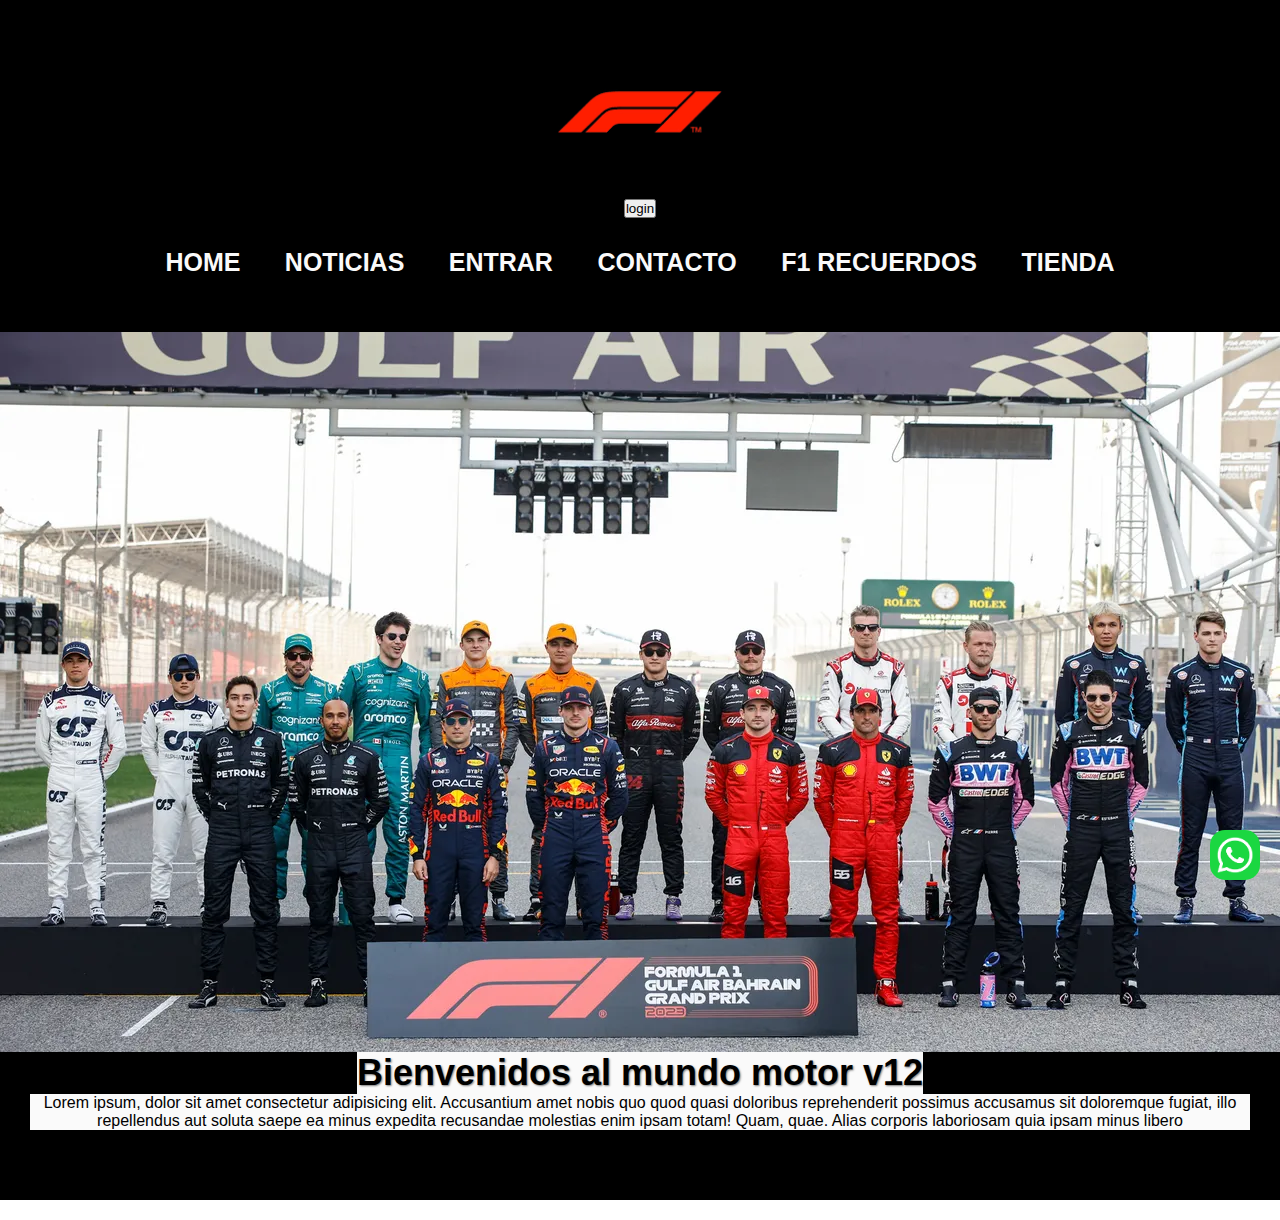
<file: f1/index.html>
<!DOCTYPE html>
<html lang="es">

<head>
    <meta charset="UTF-8">
    <meta name="viewport" content="width=device-width, initial-scale=1.0">
    <title>coderjaus</title>
    <!-- css -->
    <link rel="stylesheet" href="css/estilo.css">
</head>

<body>
    <header class="encabezado">
        <img class="logo" src="img/logof1.png" alt="logo de f1">
        <button class="Boton">login </button>

        <nav>
            <ul>
                <li><a href="index.html">Home</a></li>
                <li><a href="html/noticias.html">Noticias</a></li>
                <li><a href="html/iniciodesesion.html">Entrar</a></li>
                <li><a href="html/contacto.html">Contacto</a></li>
                <li><a href="html/f1recuerdos.html">F1 recuerdos</a></li>
                <li><a href="html/tienda.html">Tienda</a></li>
            </ul>
        </nav>
        <header class="banner">
            <img class="banner" src="img/pilotoss.jpg" alt="pilotos f1">
             <!-- banner -->

            <section class="bannerdeperfil ">
                <div class="bannercontenido">
                    <h2 class="subtitulo">Bienvenidos al mundo motor v12<span class="rojo"></span> </h2>
                    <p></p>
                </div>
            </section>

            </head>


            </main>
            <p class="loremm">Lorem ipsum, dolor sit amet consectetur adipisicing elit. Accusantium amet nobis quo quod quasi doloribus
                reprehenderit possimus accusamus sit doloremque fugiat, illo repellendus aut soluta saepe ea minus
                expedita
                recusandae molestias enim ipsam totam! Quam, quae. Alias corporis laboriosam quia ipsam minus libero
               </p>

            <a href="https://api.whatsapp.com/send?phone=22323233223232&text=hola,%20quiero%20comprar%20chocolate!"
                target="_blank">
                <img class="wsp" src="img/wsp.png" alt="logo de wsp">
            </a>

        </header>
</body>
</html>
</file>
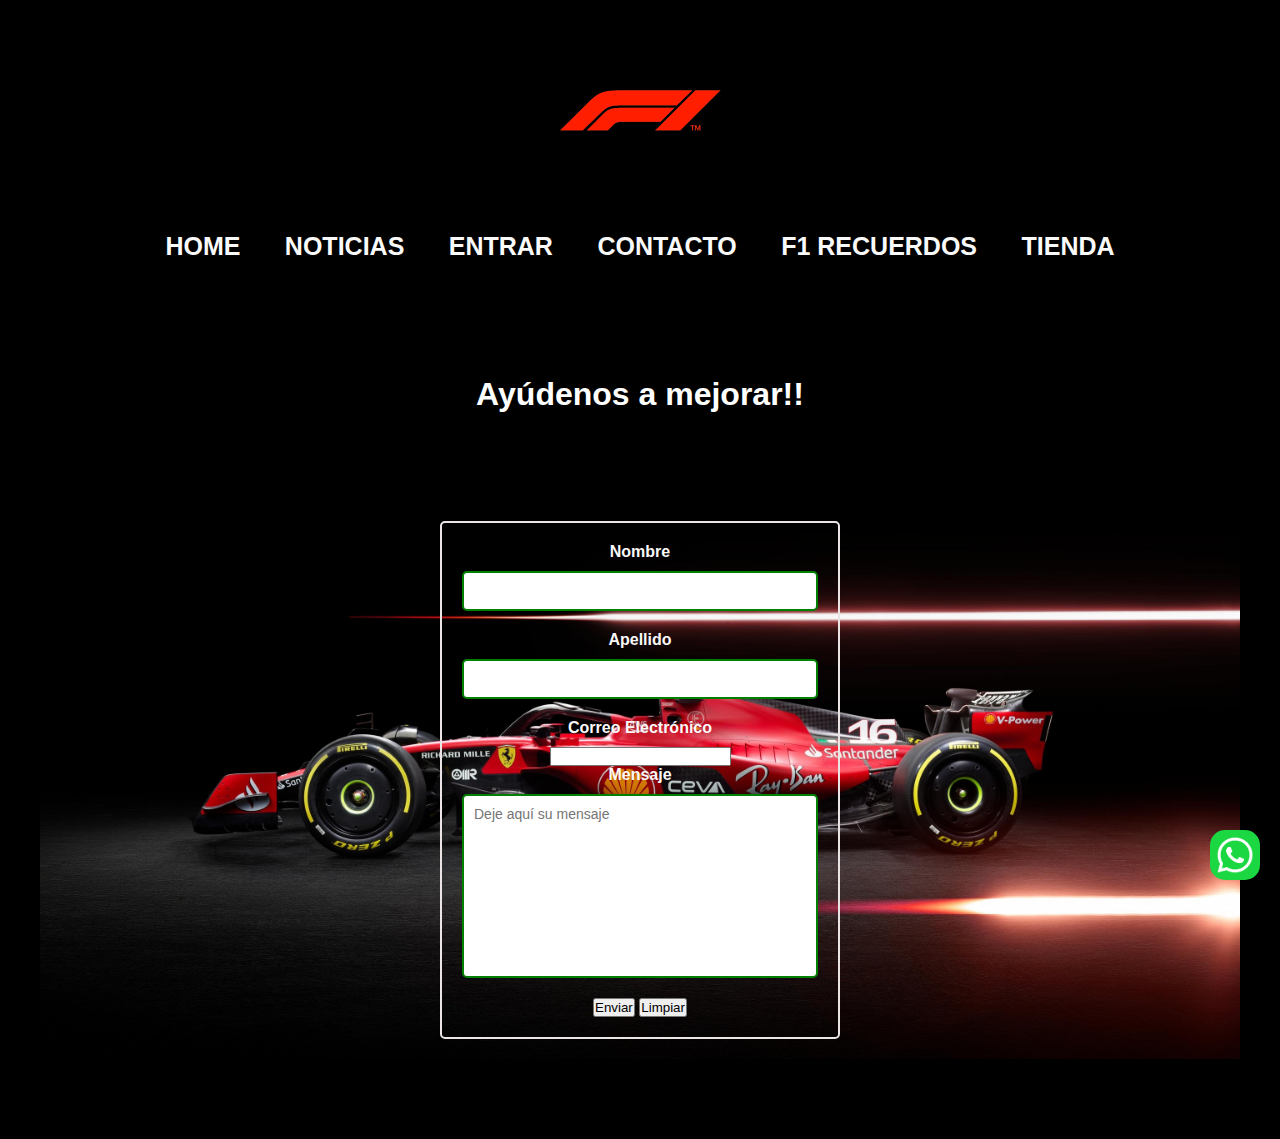
<file: f1/html/contacto.html>
<!DOCTYPE html>
<html lang="es">

<head>
    <meta charset="UTF-8">
    <meta name="viewport" content="width=device-width, initial-scale=1.0">
    <title>Formula1Fans</title>
    <!-- CSS -->
    <link rel="stylesheet" href="../css/estilo.css">
</head>

<body class="oscuro">
    <header>
        <a href="contacto">
            <img class="img destino" src="../img/logof1.png" alt="Logo de Formula1Fans">
        </a>
        <nav>
            <ul>
                <li><a href="../index.html">Home</a></li>
                <li><a href="noticias.html">Noticias</a></li>
                <li><a href="iniciodesesion.html">Entrar</a></li>
                <li><a href="contacto.html">Contacto</a></li>
                <li><a href="f1recuerdos.html">F1 Recuerdos</a></li>
                <li><a href="tienda.html">Tienda</a></li>
            </ul>
        </nav>
    </header>


    <main>
        <section class="contacto">
            <!-- Contenido de la sección de contacto -->
        
        <h1>Ayúdenos a mejorar!!</h1>
        <br><br><br><br><br><br>

        <form class="formu">
            <label for="nombre">Nombre</label>
            <input type="text" id="nombre">

            <label for="apellido">Apellido</label>
            <input type="text" id="apellido">

            <label for="email">Correo Electrónico</label>
            <input type="email" id="email">

            <label for="mensaje">Mensaje</label>
            <textarea id="mensaje" cols="30" rows="10" placeholder="Deje aquí su mensaje"></textarea>

            <input type="submit" value="Enviar">
            <input type="reset" value="Limpiar">
        </form>
    </section>
       
          
    </main>

    <footer>
        <h3>Formula1 Fans se reserva los derechos sobre imágenes y contenidos.</h3>
    </footer>

    <h4>Lorem ipsum dolor sit amet consectetur, adipisicing elit...</h4>

    <a href="https://api.whatsapp.com/send?phone=22323233223232&text=hola,%20quiero%20comprar%20chocolate!" target="_blank">
        <img class="wsp" src="../img/wsp.png" alt="Logo de WhatsApp">
    </a>
</body>

</html>
</file>
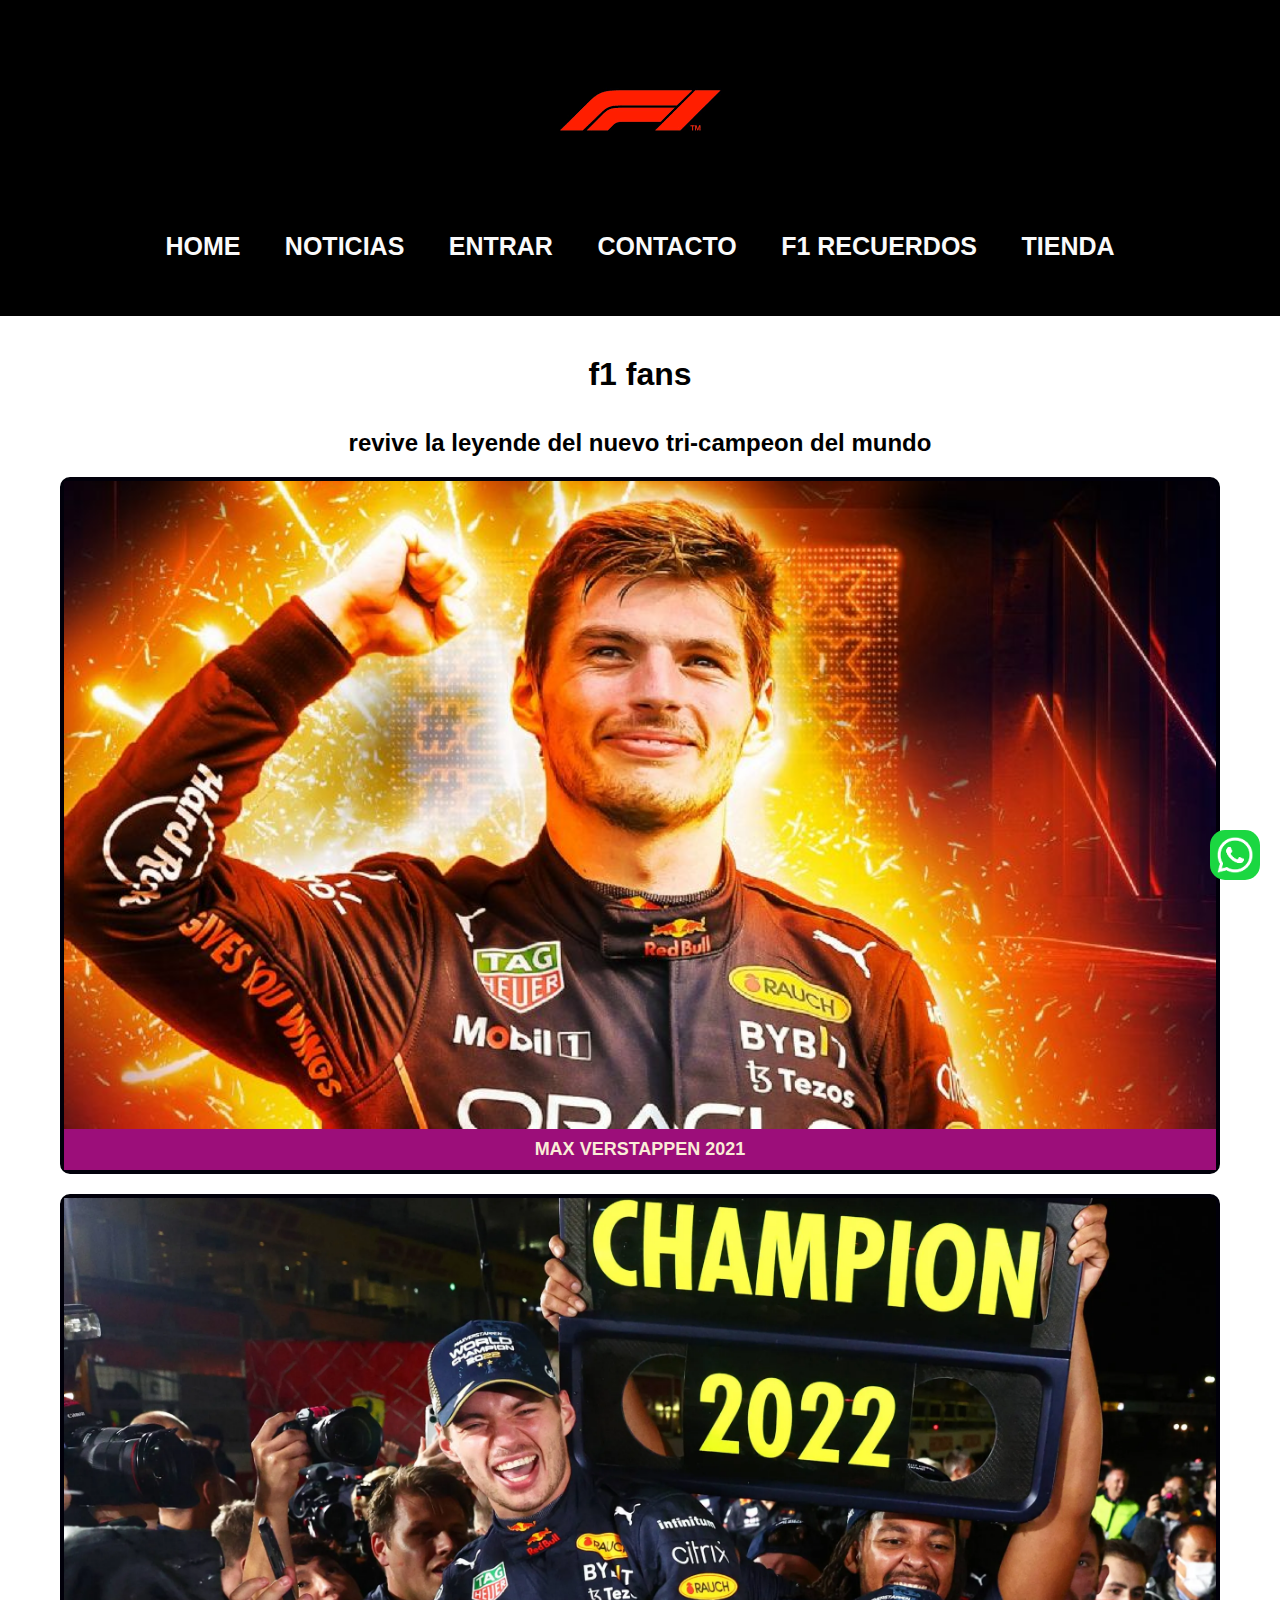
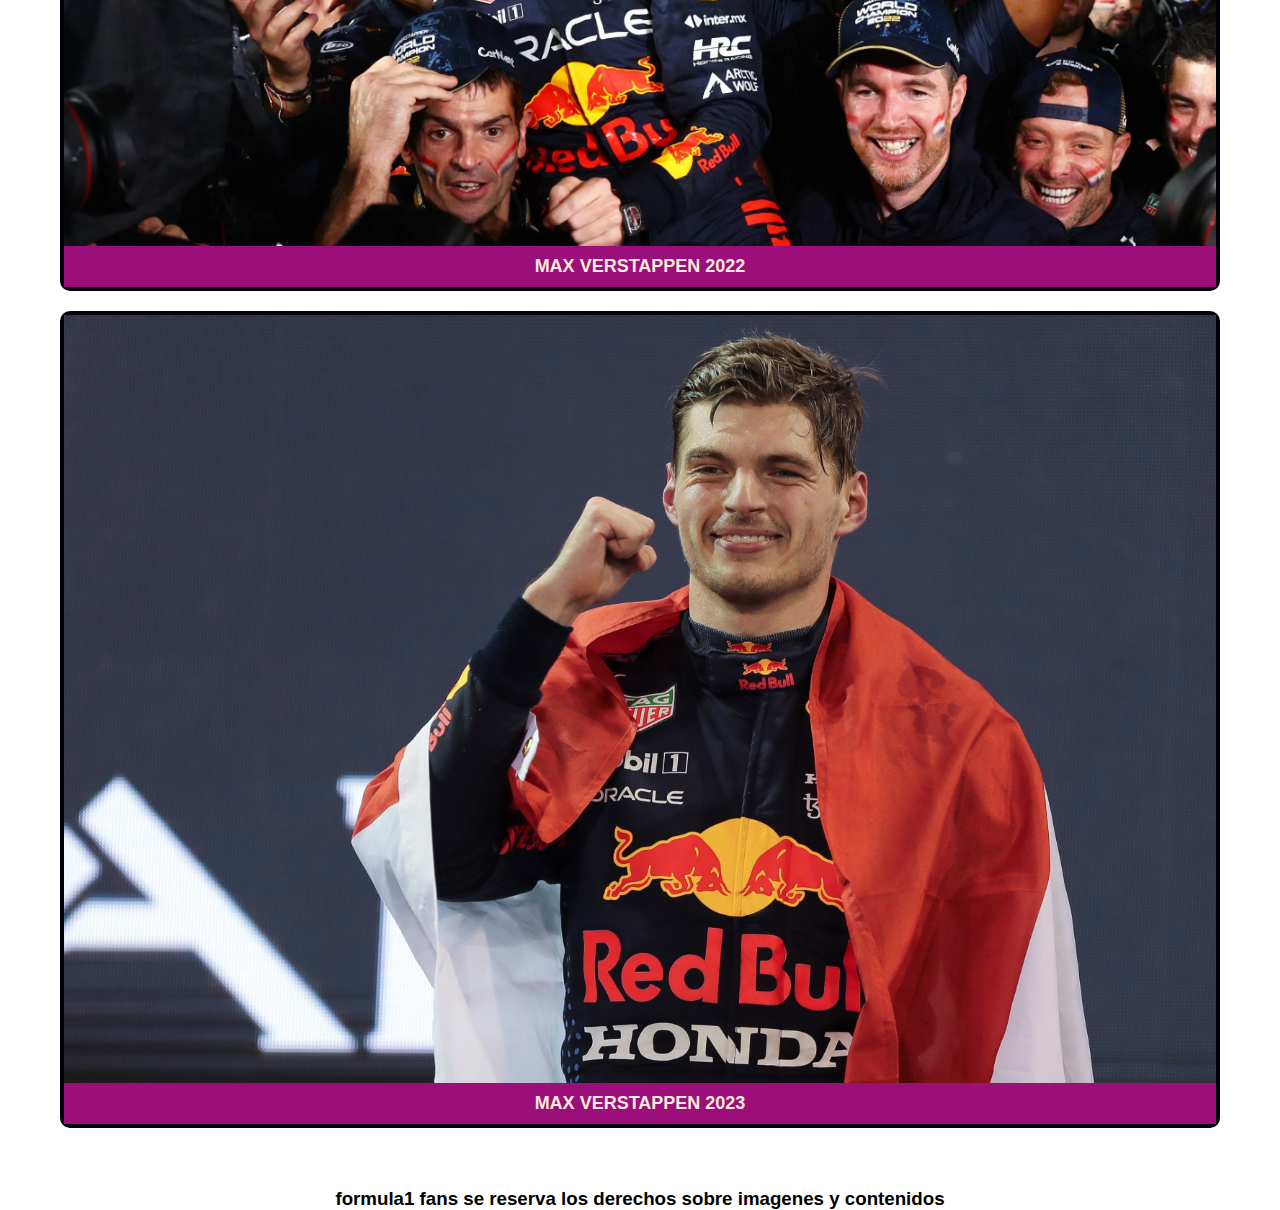
<file: f1/html/f1recuerdos.html>
<!DOCTYPE html>
<html lang="es">

<head>
    <meta charset="UTF-8">
    <meta name="viewport" content="width=device-width, initial-scale=1.0">
    <title>Formula1Fans</title>
    <!-- CSS -->
    <link rel="stylesheet" href="../css/estilo.css">
</head>

<body>
    <header>
        <a href="">
            <img class="img destino" src="../img/logof1.png" alt="">
        </a>
        <nav>
            <ul>
                <li><a href="../index.html">Home</a></li>
                <li><a href="noticias.html">Noticias</a></li>
                <li><a href="iniciodesesion.html">Entrar</a></li>
                <li><a href="contacto.html">Contacto</a></li>
                <li><a href="f1recuerdos.html">F1 recuerdos</a></li>
                <li><a href="tienda.html">Tienda</a></li>
            </ul>
        </nav>
    </header>

    <main>

        <h1> f1 fans</h1>
        <br><br>

        <h2>revive la leyende del nuevo tri-campeon del mundo</h2>



        <div class="campeondelmundo1">
            <img class="formulared" src="../img/max 1.jpg" alt="foto de max verstappen">
            <p>max verstappen 2021</p>
        </div>

        <div class="campeondelmundo1">
            <img class="formulared" src="../img/max 2.webp"
                alt="foto de max verstappen levantando trofeo">
            <p>max verstappen 2022</p>
        </div>

        <div class="campeondelmundo1">
            <img class="formulared" src="../img/max 3.jpg" alt="max con su bandera festejando">
            <p>max verstappen 2023</p>
        </div>

    </main>

    <footer>
        <h3>formula1 fans se reserva los derechos sobre imagenes y contenidos</h3>
    </footer>

</body>

<a href="https://api.whatsapp.com/send?phone=22323233223232&text=hola,%20quiero%20comprar%20chocolate!" target="_blank">
    <img class="wsp" src="../img/wsp.png" alt="logo de wsp">
</a>

</html>
</file>
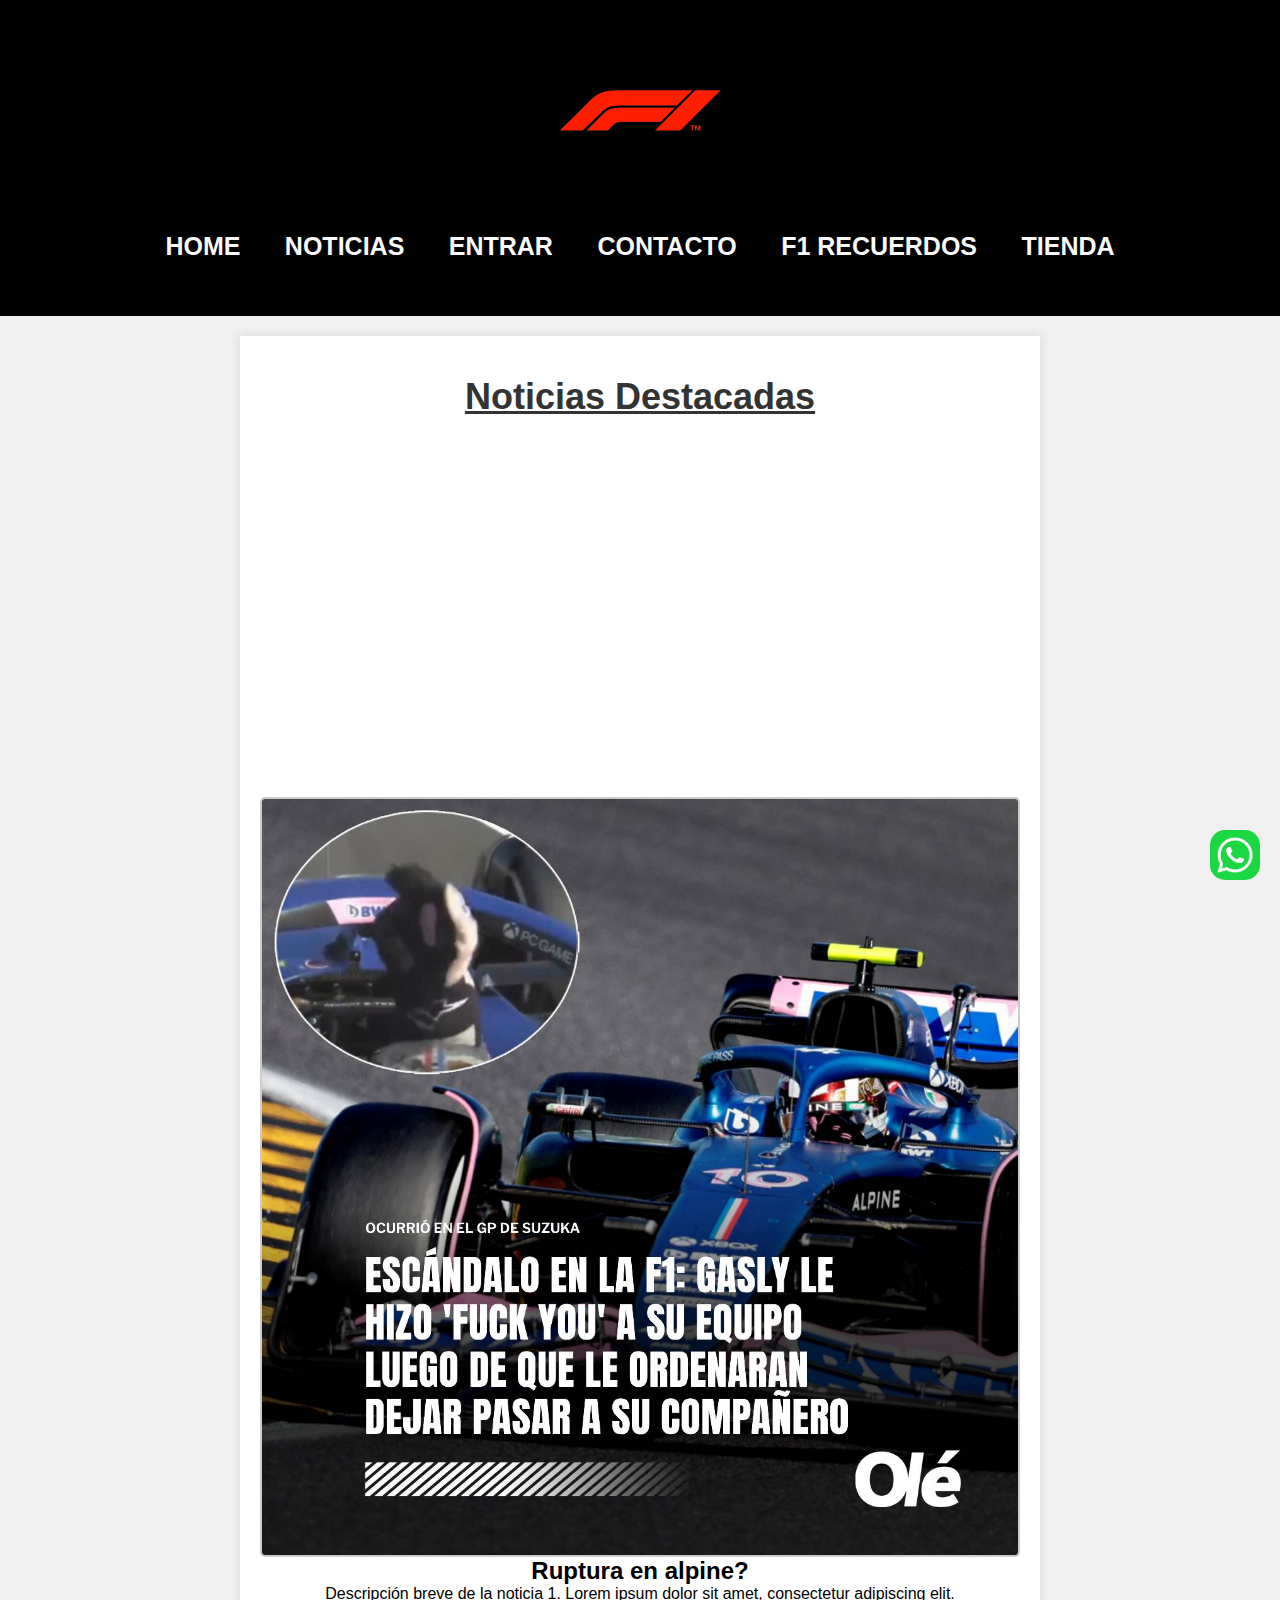
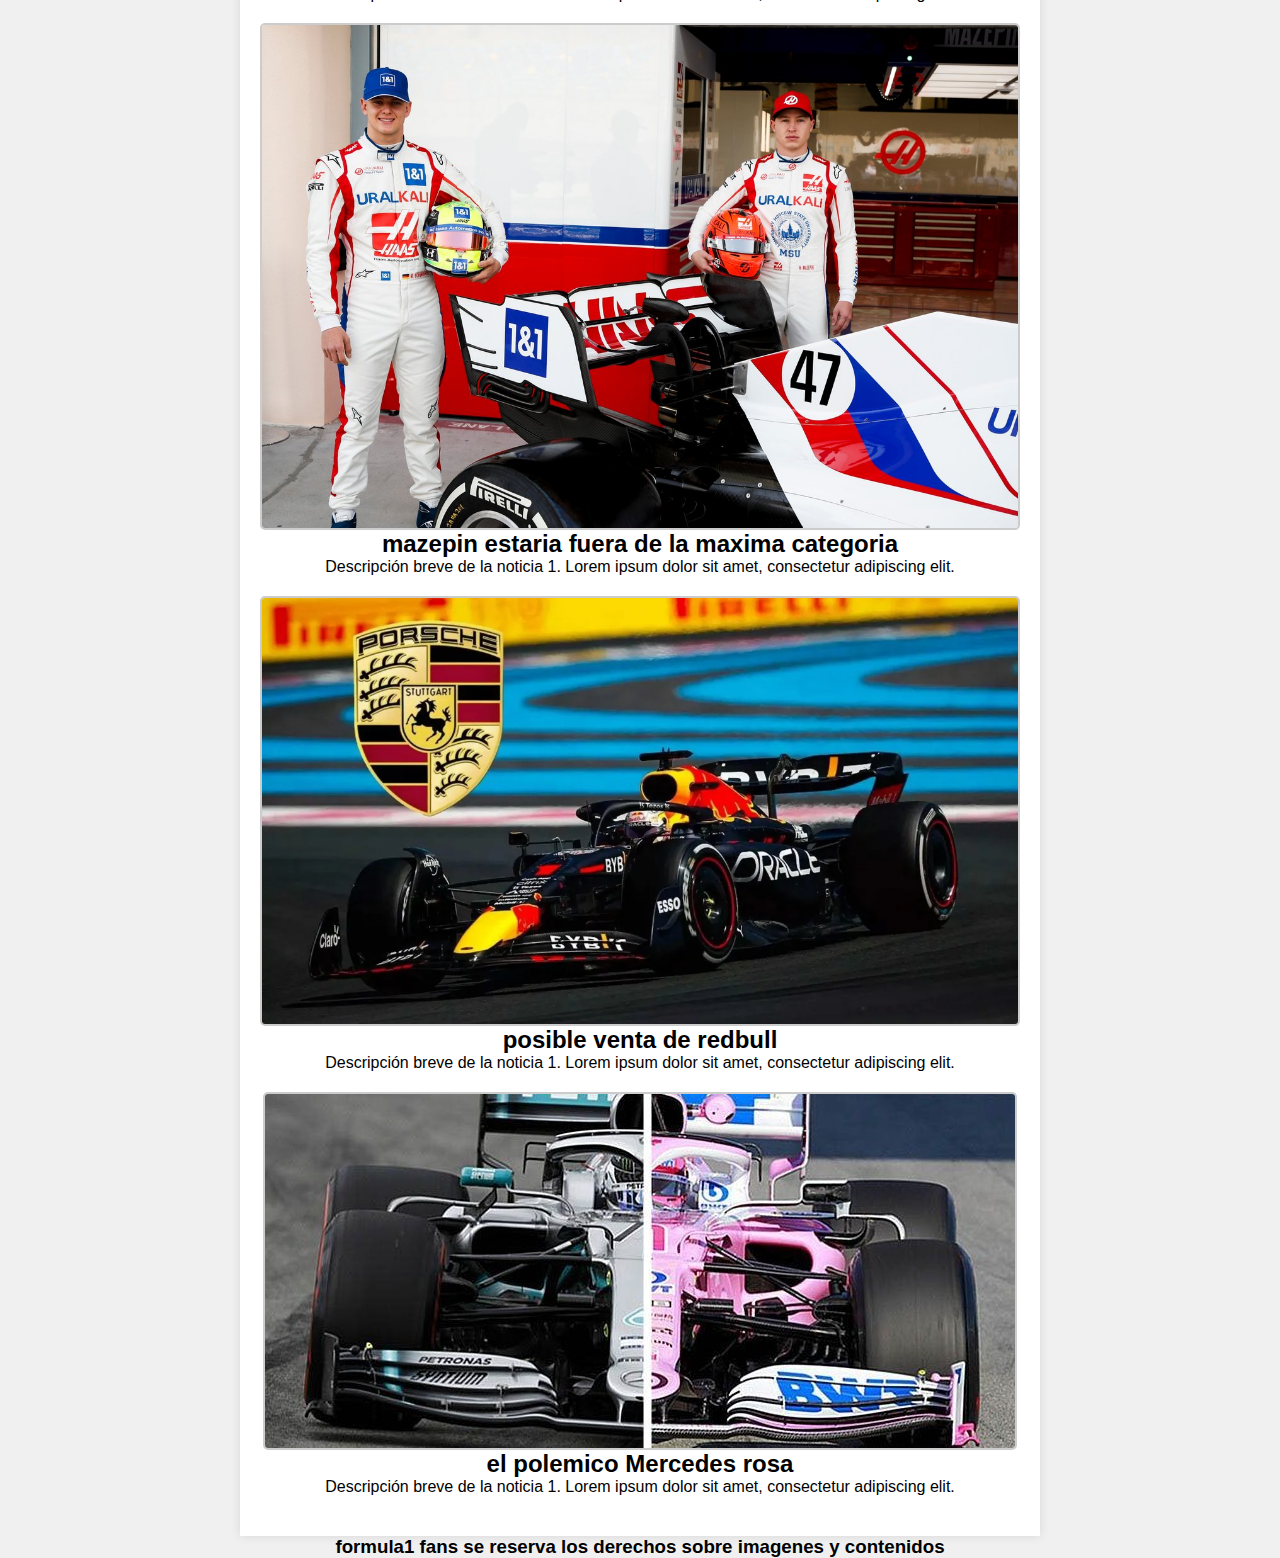
<file: f1/html/noticias.html>
<!DOCTYPE html>
<html lang="es">

<head>
    <meta charset="UTF-8">
    <meta name="viewport" content="width=device-width, initial-scale=1.0">
    <title>Formula1Fans</title>
    <!-- CSS -->
    <link rel="stylesheet" href="../css/estilo.css">
</head>

<body class="bodddy">
    <header>
        <a href="Noticias">
            <img class="img destino" src="../img/logof1.png" alt="">
        </a>
        <nav>
            <ul>
                <li><a href="../index.html">Home</a></li>
                <li><a href="noticias.html">Noticias</a></li>
                <li><a href="iniciodesesion.html">Entrar</a></li>
                <li><a href="contacto.html">Contacto</a></li>
                <li><a href="f1recuerdos.html">F1 recuerdos</a></li>
                <li><a href="tienda.html">Tienda</a></li>
            </ul>
        </nav>
    </header>

    <div class="container">
        
            <h1 class="notis">Noticias Destacadas</h1>

        <div class="video-container">
            <iframe width="560" height="315" src="https://www.youtube.com/embed/VxZd_qFCT6M?si=19E4ZIYlzUPLRtuj" title="YouTube video player" frameborder="0" allow="accelerometer; autoplay; clipboard-write; encrypted-media; gyroscope; picture-in-picture; web-share" allowfullscreen autoplay></iframe>
        </div>

        <article>
            <img src="../img/gasly.jpg" alt="Noticia 1">
            <h2>Ruptura en alpine?</h2>
            <p>Descripción breve de la noticia 1. Lorem ipsum dolor sit amet, consectetur adipiscing elit.</p>
        </article>

        <article>
            <img src="../img/hasslio.jpg" alt="Noticia 2">
            <h2>mazepin estaria fuera de la maxima categoria</h2>
            <p>Descripción breve de la noticia 1. Lorem ipsum dolor sit amet, consectetur adipiscing elit.</p>
        </article>

        <article>
            <img src="../img/formula-1.webp" alt="Noticia 3">
            <h2>posible venta de redbull</h2>
            <p>Descripción breve de la noticia 1. Lorem ipsum dolor sit amet, consectetur adipiscing elit.</p>
        </article>

        <article>
            <img src="../img/racingpoint.jpg" alt="Noticia 4">
            <h2>el polemico Mercedes rosa</h2>
            <p>Descripción breve de la noticia 1. Lorem ipsum dolor sit amet, consectetur adipiscing elit.</p>
        </article>
        <!-- Agrega más artículos según sea necesario -->

    </div>

    <footer>
        <h3>formula1 fans se reserva los derechos sobre imagenes y contenidos</h3>
    </footer>

</body>


<a href="https://api.whatsapp.com/send?phone=22323233223232&text=hola,%20quiero%20comprar%20chocolate!" target="_blank">
    <img class="wsp" src="../img/wsp.png" alt="logo de wsp">
</a>

</html>
</file>
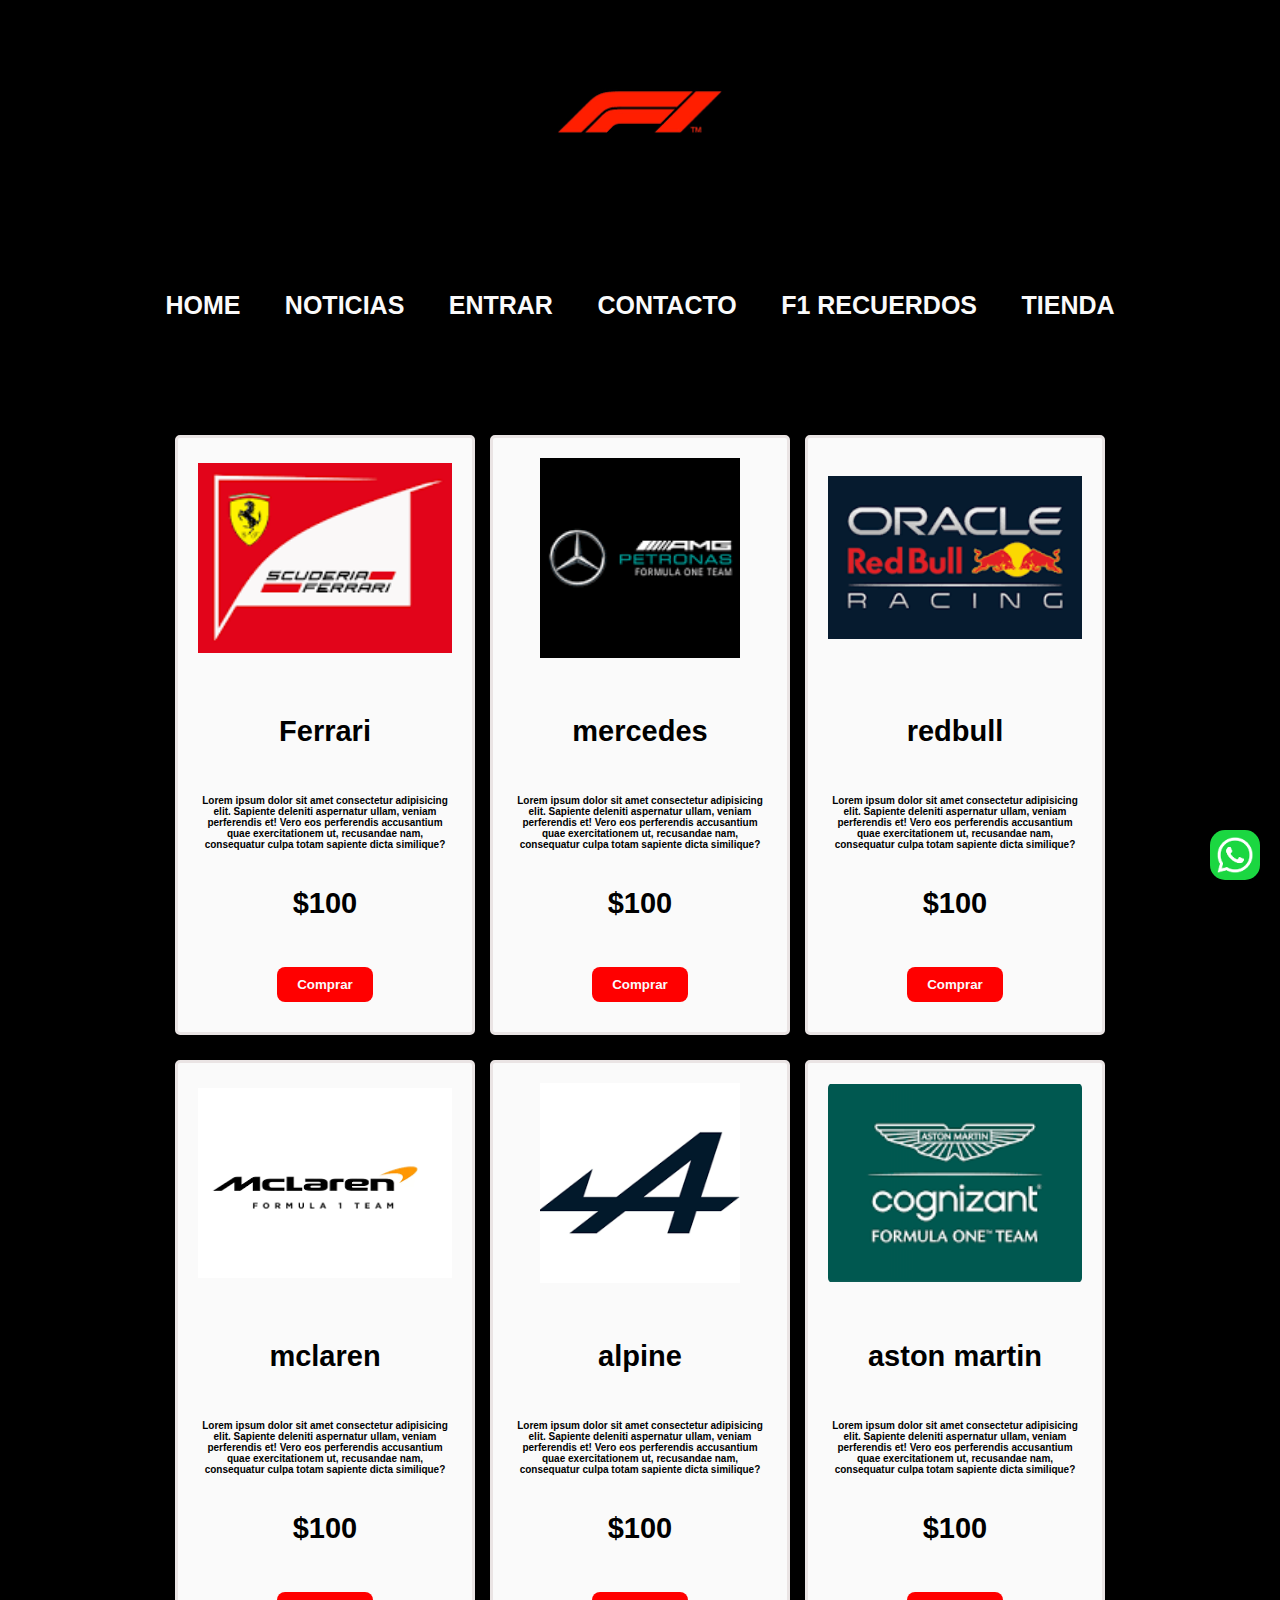
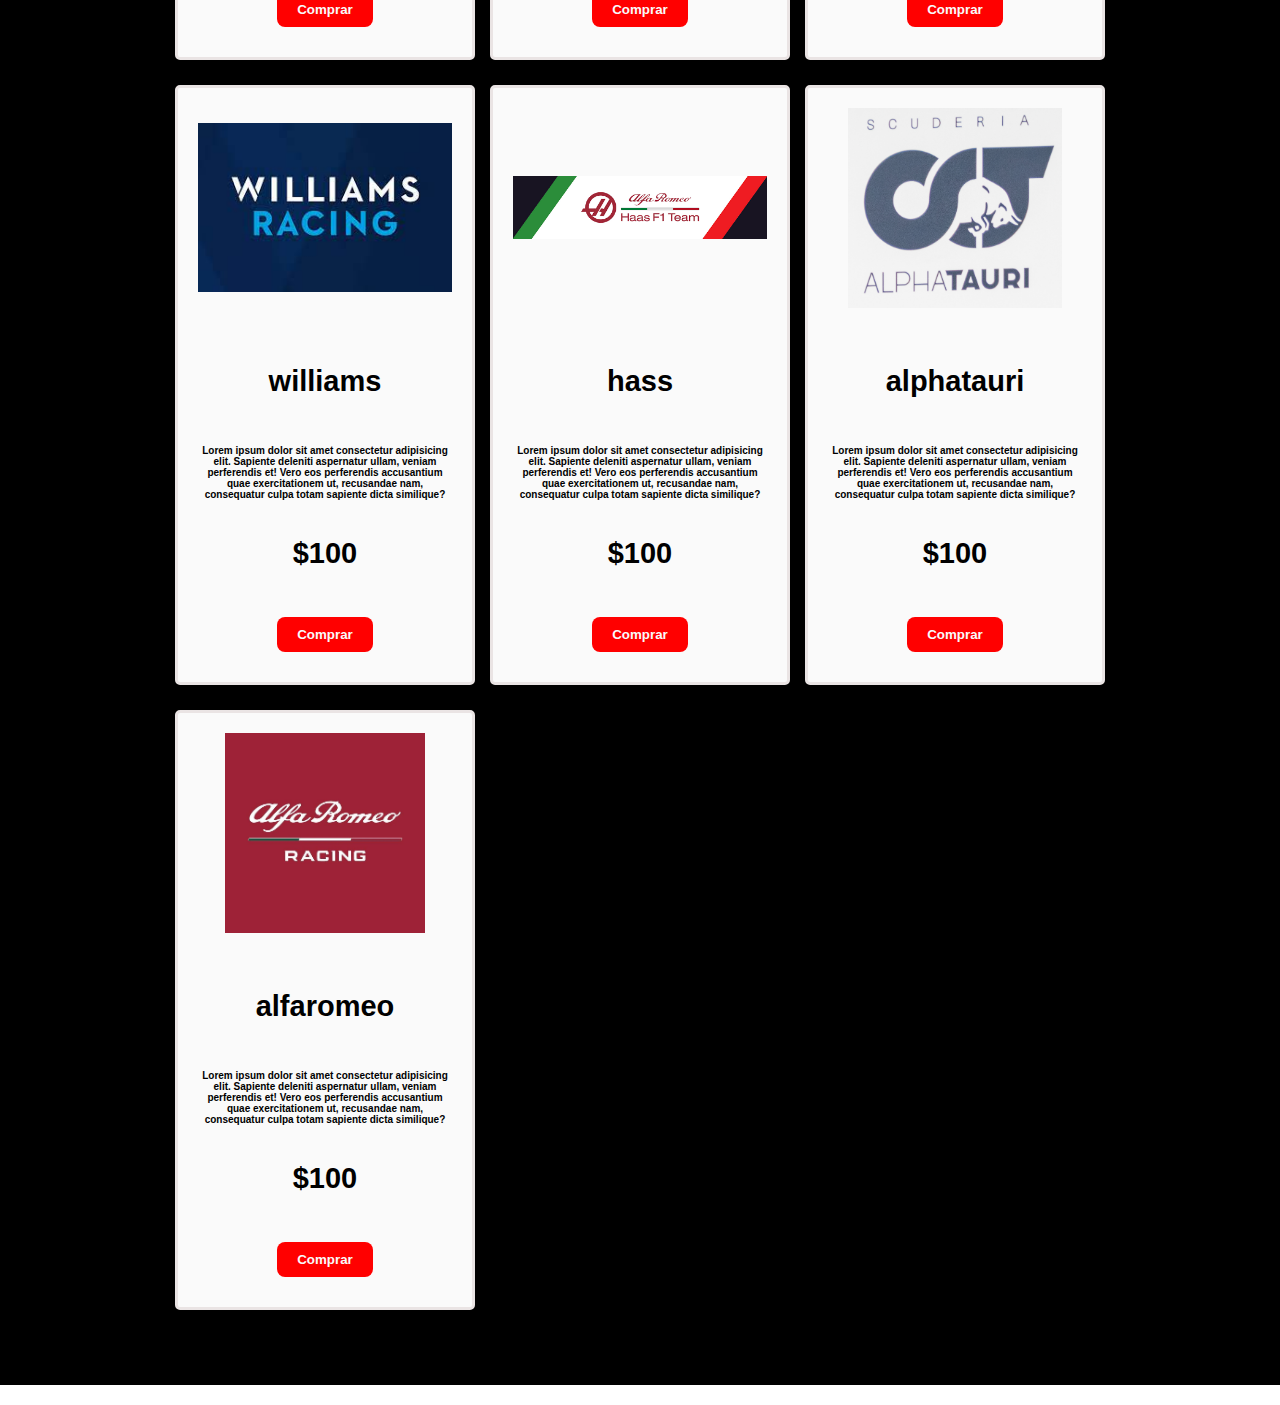
<file: f1/html/tienda.html>
<!DOCTYPE html>
<html lang="es">

<head>
    <meta charset="UTF-8">
    <meta name="viewport" content="width=device-width, initial-scale=1.0">
    <title>Formula1Fans</title>
    <!-- CSS -->
    <link rel="stylesheet" href="../css/estilo.css">
</head>

<body>
    <header>
        <img class="logo" src="../img/logof1.png" alt="logo de f1">
        <header class="encabezado">
            <h1>f1<span class="rojo">fans</span></h1>

            <nav>
                <ul>
                    <li><a href="../index.html">Home</a></li>
                    <li><a href="noticias.html">Noticias</a></li>
                    <li><a href="iniciodesesion.html">Entrar</a></li>
                    <li><a href="contacto.html">Contacto</a></li>
                    <li><a href="f1recuerdos.html">F1 recuerdos</a></li>
                    <li><a href="tienda.html">Tienda</a></li>
                </ul>
            </nav>

        </header>
        <main class="contenedorCursos">

            <div class="escuderias">
                <img class="cursoImagen" src="../img/ferrari.png" alt="fia">
                <h3 class="Titulo">Ferrari</h3>
                <p class="escuderiasdeformula1">
                    Lorem ipsum dolor sit amet consectetur adipisicing elit. Sapiente deleniti aspernatur ullam, veniam
                    perferendis et! Vero eos perferendis accusantium quae exercitationem ut, recusandae nam, consequatur
                    culpa totam sapiente dicta similique?
                </p>
                <p class="preciodeescuderia">$100</p>
                <button class="comprarescuderia">Comprar</button>
            </div>
            <div class="escuderias">
                <img class="cursoImagen" src="../img/mercedes.png" alt="fia">
                <h3 class="Titulo">mercedes</h3>
                <p class="escuderiasdeformula1">
                    Lorem ipsum dolor sit amet consectetur adipisicing elit. Sapiente deleniti aspernatur ullam, veniam
                    perferendis et! Vero eos perferendis accusantium quae exercitationem ut, recusandae nam, consequatur
                    culpa totam sapiente dicta similique?
                </p>
                <p class="preciodeescuderia">$100</p>
                <button class="comprarescuderia">Comprar</button>
            </div>
            <div class="escuderias">
                <img class="cursoImagen" src="../img/redbull.png" alt="fia">
                <h3 class="Titulo">redbull</h3>
                <p class="escuderiasdeformula1">
                    Lorem ipsum dolor sit amet consectetur adipisicing elit. Sapiente deleniti aspernatur ullam, veniam
                    perferendis et! Vero eos perferendis accusantium quae exercitationem ut, recusandae nam, consequatur
                    culpa totam sapiente dicta similique?
                </p>
                <p class="preciodeescuderia">$100</p>
                <button class="comprarescuderia">Comprar</button>
            </div>
            <div class="escuderias">
                <img class="cursoImagen" src="../img/mclaren.png" alt="fia">
                <h3 class="Titulo">mclaren</h3>
                <p class="escuderiasdeformula1">
                    Lorem ipsum dolor sit amet consectetur adipisicing elit. Sapiente deleniti aspernatur ullam, veniam
                    perferendis et! Vero eos perferendis accusantium quae exercitationem ut, recusandae nam, consequatur
                    culpa totam sapiente dicta similique?
                </p>
                <p class="preciodeescuderia">$100</p>
                <button class="comprarescuderia">Comprar</button>
            </div>
            <div class="escuderias">
                <img class="cursoImagen" src="../img/alpine.png" alt="fia">
                <h3 class="Titulo">alpine</h3>
                <p class="escuderiasdeformula1">
                    Lorem ipsum dolor sit amet consectetur adipisicing elit. Sapiente deleniti aspernatur ullam, veniam
                    perferendis et! Vero eos perferendis accusantium quae exercitationem ut, recusandae nam, consequatur
                    culpa totam sapiente dicta similique?
                </p>
                <p class="preciodeescuderia">$100</p>
                <button class="comprarescuderia">Comprar</button>
            </div>
            <div class="escuderias">
                <img class="cursoImagen" src="../img/aston.png" alt="fia">
                <h3 class="Titulo">aston martin</h3>
                <p class="escuderiasdeformula1">
                    Lorem ipsum dolor sit amet consectetur adipisicing elit. Sapiente deleniti aspernatur ullam, veniam
                    perferendis et! Vero eos perferendis accusantium quae exercitationem ut, recusandae nam, consequatur
                    culpa totam sapiente dicta similique?
                </p>
                <p class="preciodeescuderia">$100</p>
                <button class="comprarescuderia">Comprar</button>
            </div>
            <div class="escuderias">
                <img class="cursoImagen" src="../img/william.jpg" alt="fia">
                <h3 class="Titulo">williams</h3>
                <p class="escuderiasdeformula1">
                    Lorem ipsum dolor sit amet consectetur adipisicing elit. Sapiente deleniti aspernatur ullam, veniam
                    perferendis et! Vero eos perferendis accusantium quae exercitationem ut, recusandae nam, consequatur
                    culpa totam sapiente dicta similique?
                </p>
                <p class="preciodeescuderia">$100</p>
                <button class="comprarescuderia">Comprar</button>
            </div>
            <div class="escuderias">
                <img class="cursoImagen" src="../img/hass (1).png" alt="fia">
                <h3 class="Titulo">hass</h3>
                <p class="escuderiasdeformula1">
                    Lorem ipsum dolor sit amet consectetur adipisicing elit. Sapiente deleniti aspernatur ullam, veniam
                    perferendis et! Vero eos perferendis accusantium quae exercitationem ut, recusandae nam, consequatur
                    culpa totam sapiente dicta similique?
                </p>
                <p class="preciodeescuderia">$100</p>
                <button class="comprarescuderia">Comprar</button>
            </div>

             <div class="escuderias">
            <img class="cursoImagen" src="../img/alphataruri.jpg" alt="fia">
            <h3 class="Titulo">alphatauri</h3>
            <p class="escuderiasdeformula1">Lorem ipsum dolor sit amet consectetur adipisicing elit. Sapiente deleniti aspernatur ullam, veniam
                perferendis et! Vero eos perferendis accusantium quae exercitationem ut, recusandae nam, consequatur
                culpa totam sapiente dicta similique?</p>
            <p class="preciodeescuderia">$100</p>
            <button class="comprarescuderia">Comprar</button>
        </div>
        <div class="escuderias">
            <img class="cursoImagen" src="../img/alfaromeo.webp" alt="fia">
            <h3 class="Titulo">alfaromeo</h3>
            <p class="escuderiasdeformula1">Lorem ipsum dolor sit amet consectetur adipisicing elit. Sapiente deleniti aspernatur ullam, veniam
                perferendis et! Vero eos perferendis accusantium quae exercitationem ut, recusandae nam, consequatur
                culpa totam sapiente dicta similique?</p>
            <p class="preciodeescuderia">$100</p>
            <button class="comprarescuderia">Comprar</button>
        </div> 

            <a href="https://api.whatsapp.com/send?phone=22323233223232&text=hola,%20quiero%20comprar%20chocolate!"
                target="_blank">
                <img class="wsp" src="../img/wsp.png" alt="logo de wsp">
            </a>
</file>
<file: f1/css/estilo.css>
.Boton, .escuderias, header {
  display: flex;
}

.campeondelmundo1 p, .logo, a {
  text-transform: uppercase;
}

.logo, .register-link p a, .remember-forgot a, a {
  text-decoration: none;
}

.login {
  text-align: center;
  display: flex;
  justify-content: center;
}

.escuderias {
  width: 300px;
  height: 600px;
  border: solid #eae4e4;
  border-radius: 5px;
  margin: auto;
  flex-direction: row;
  flex-wrap: wrap;
  flex-flow: row wrap;
  justify-content: space-between;
  align-items: center;
  align-content: center;
}

.logo {
  font-size: 40px;
  height: 50;
  width: 300px;
  cursor: pointer;
}

.bannercontenido {
  display: flex;
  text-align: end;
  font-weight: 700;
  font-size: 1.5rem;
  text-shadow: 1px 1px 2px rgba(0, 0, 0, 0.5);
}

.Boton, .Titulo, .campeondelmundo1 p, .escuderiasdeformula1, .preciodeescuderia, .subtitulo, .wrapper h1, h3, main {
  text-align: center;
}

.banner {
  max-width: 100vw;
}

header {
  justify-content: center;
  align-items: center;
  background-color: #000;
  padding: 25px 30px;
  top: 0;
}

main {
  margin: 20px;
  padding: 20px;
}

ul {
  list-style: none;
}

a {
  color: #fafafa;
  font-size: 25px;
  font-weight: 700;
}

li {
  display: inline-block;
  padding: 30px 20px;
}

.wsp {
  width: 50px;
  position: fixed;
  bottom: 20px;
  right: 20px;
  border-radius: 30%;
}

/*formulario de contacto*/
.oscuro {
  background-color: black;
}

.formu {
  margin-top: 120px;
  text-align: center;
  max-width: 400px;
  padding: 20px;
  border: 2px solid #eae4e4;
  border-radius: 5px;
  box-sizing: border-box;
  margin: 0 auto;
}

label {
  display: block;
  font-weight: 700;
  margin-bottom: 10px;
  color: #faf8f8;
}

input[type=text],
textarea {
  display: block;
  width: 100%;
  padding: 10px;
  border: 2px solid green;
  border-radius: 5px;
  font-size: 14px;
  margin-bottom: 20px;
  box-sizing: border-box;
  resize: none;
}

.contacto {
  background-image: url("../img/formalul.jpg");
  background-size: cover;
  background-position: center;
  background-repeat: no-repeat;
  color: #fff;
  padding: 20px;
  text-align: center;
  background-color: rgba(255, 255, 255, 0.7);
  margin: 0;
}

/*fin de formulario de contacto*/
/* noticias inicio*/
.notis {
  text-align: center;
  color: #333;
  font-size: 36px;
  margin: 20px 0;
  text-decoration: underline;
}

.bodddy {
  font-family: Arial, sans-serif;
  margin: 0;
  padding: 0;
  background-color: #f0f0f0;
}

.container {
  max-width: 800px;
  margin: 0 auto;
  padding: 20px;
  background-color: #fff;
  box-shadow: 0 0 10px rgba(0, 0, 0, 0.1);
}

header {
  text-align: center;
  margin-bottom: 20px;
}

article {
  margin-bottom: 20px;
  text-align: center;
}

article img {
  max-width: 100%;
  height: auto;
  display: block;
  margin: 0 auto;
  border: 2px solid #ccc;
  border-radius: 5px;
}

.video-container {
  text-align: center;
  margin-bottom: 40px;
}

iframe {
  max-width: 100%;
}

/* fin noticias*/
.subtitulo {
  -webkit-text-decoration: solid;
          text-decoration: solid;
  background-color: #fafafa;
  margin: auto;
}

.contenedor {
  border: 9px inset red;
  border-radius: 16px;
  margin: auto;
}

.campeondelmundo1 p {
  background-color: #9c0e7a;
  color: #faebd7;
  padding: 10px;
  font-weight: 700;
  font-size: 18px;
}

.campeondelmundo1 {
  margin: 20px;
  border: 4px solid #01000a;
  border-radius: 10px;
}

.formulared {
  display: block;
  width: 100%;
  height: auto;
}

.contenedorCursos {
  display: grid;
  grid-template-columns: repeat(3, 1fr);
  gap: 15px;
}

.escuderias {
  display: flex;
  flex-direction: column;
  align-items: center;
  padding: 20px;
  background-color: #fafafa;
  gap: 20px;
  margin-bottom: 10px;
}

.cursoImagen {
  width: 100%;
  height: 200px;
  border-radius: 5px;
  margin-bottom: 20px;
  -o-object-fit: contain;
     object-fit: contain;
}

.Titulo {
  font-size: 29px;
  font-weight: 700;
  margin-bottom: 10px;
}

.escuderiasdeformula1 {
  font-size: 10px;
  font-weight: 700;
  color: black;
}

.preciodeescuderia {
  font-size: 29px;
  font-weight: 700;
  color: #000;
}

.comprarescuderia {
  padding: 10px 20px;
  background-color: red;
  color: #fafafa;
  font-weight: 700;
  border-radius: 8px;
  border: none;
  margin: 10px;
  cursor: pointer;
}

.bannercontenido, .loremm {
  background-color: #fafafa;
}

.loremm {
  border-radius: 0;
}

.bannercontenido {
  border: none;
}

header {
  flex-direction: column;
}

.centerChilds {
  display: flex;
  flex-direction: row;
  align-items: center;
  justify-content: center;
}

.backgroundImage {
  background-image: url(../img/ferrarin1.jpg);
  background-size: cover;
  background-repeat: no-repeat;
}

@media (max-width: 1023px) {
  .wrapper {
    margin: 20px;
  }
  .pilotos {
    height: auto;
    flex-direction: column;
    display: block;
  }
  .contenedorCursos {
    display: block;
  }
  img {
    max-width: 100%;
  }
  li {
    padding: 8px 6px;
  }
}
* {
  margin: 0;
  padding: 0;
  box-sizing: border-box;
  font-family: poppins, sans-serif;
}

.arregloIMG {
  background-color: black;
  min-height: 75vh;
}

.bodyy {
  display: flex;
  justify-content: center;
  align-items: center;
  min-height: 100vh;
  background: url("ferrarin1.jpg");
  background-size: cover;
  background-position: center;
}

.input-box input, .wrapper {
  background: 0 0;
  color: #fff;
}

.wrapper {
  width: 420px;
  background-color: rgba(0, 2, 10, 0.5215686275);
  border: 2px solid #eae4e4;
  -webkit-backdrop-filter: blur(3px);
          backdrop-filter: blur(3px);
  box-shadow: 0 0 10px rgba(0, 0, 0, 0.5);
  border-radius: 5px;
  padding: 30px 40px;
}

.wrapper h1 {
  font-size: 36px;
}

.wrapper .input-box {
  width: 100%;
  height: 50px;
  margin: 18px 0;
  border-radius: 30px;
}

.input-box input {
  width: 100%;
  height: 100%;
  border: 2px solid rgba(255, 255, 255, 0.2);
  outline: 0;
  border-radius: 40px;
  font-size: 16px;
  padding: 20px 45px 20px 20px;
}

.input-box input::-moz-placeholder {
  color: #fff;
}

.input-box input::placeholder {
  color: #fff;
}

.inbox-box i {
  color: white;
  position: absolute;
  right: 20px;
  top: 50%;
  transform: translateY(-50%);
  font-size: 20px;
}

.wrapper .remember-forgot {
  justify-content: space-between;
  font-size: 14.5px;
  margin: 10px 0 15px;
}

.remember-forgot label input {
  accent-color: white;
  margin-right: 3px;
}

.remember-forgot a {
  color: white;
}

.register-link p a:hover, .remember-forgot a:hover {
  text-decoration: underline;
}

.wrapper .btn {
  width: 100%;
  height: 45px;
  background: white;
  border: none;
  outline: 0;
  border-radius: 40px;
  box-shadow: 0 0 10px rgba(0, 0, 0, 0.5);
  cursor: pointer;
  font-size: 16px;
  color: #333;
  font-weight: 600;
}

.wrapper .register-link {
  font-size: 14.5px;
  text-align: center;
  margin: 20px 0 15px;
}

.register-link p a {
  color: white;
  font-weight: 600;
}/*# sourceMappingURL=estilo.css.map */
</file>
